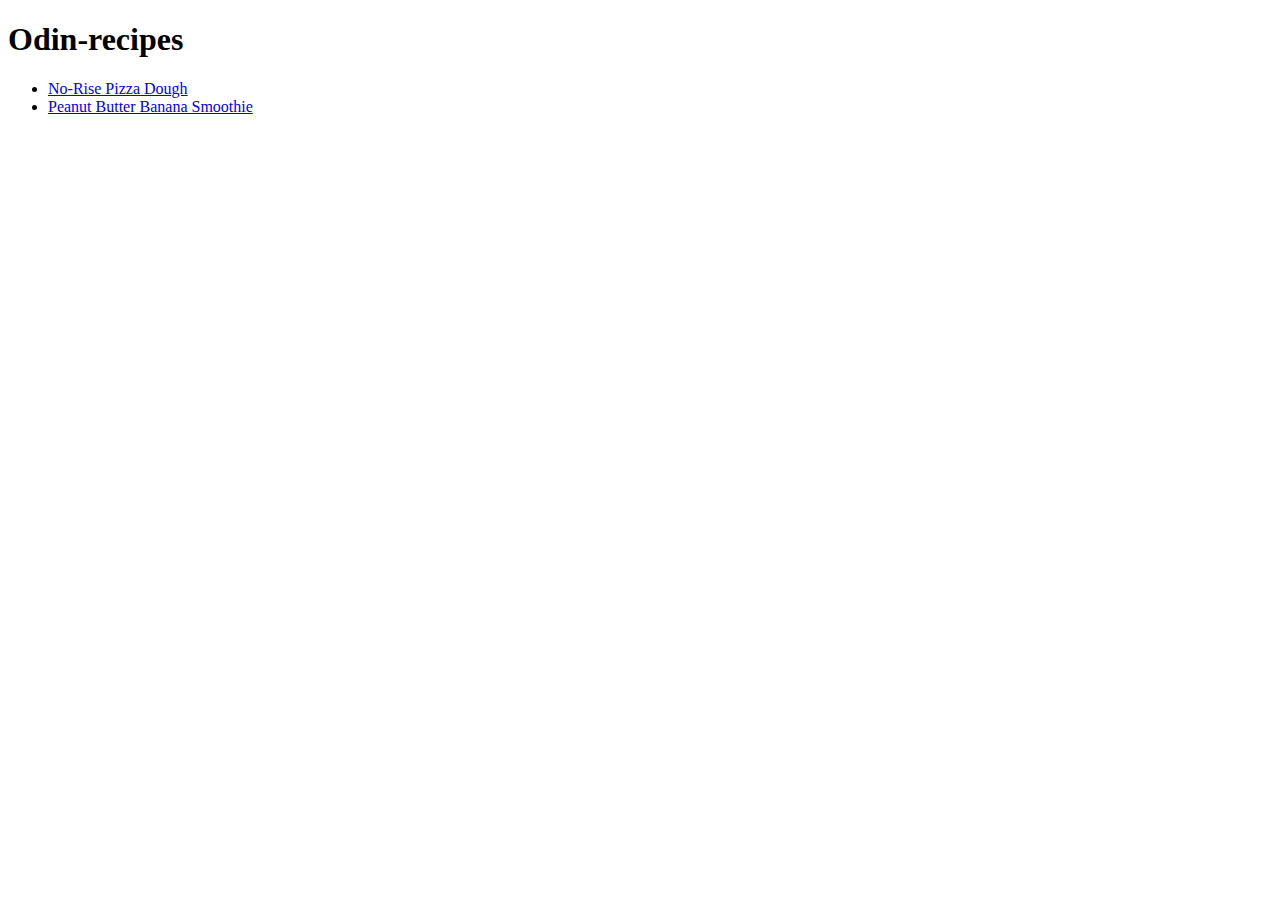
<file: index.html>
<!DOCTYPE html>
<html lang="en">
    <head>
        <meta charset="UTF-8">
        <title>Basic Recipes</title>
    </head>

    <body>
        <h1>Odin-recipes</h1>
        <ul>
            <li><a href="recipes/pizza.html">No-Rise Pizza Dough</a></li>
            <li><a href="recipes/smoothie.html">Peanut Butter Banana Smoothie</a></li>
        </ul>
    </body>
</html>
</file>
